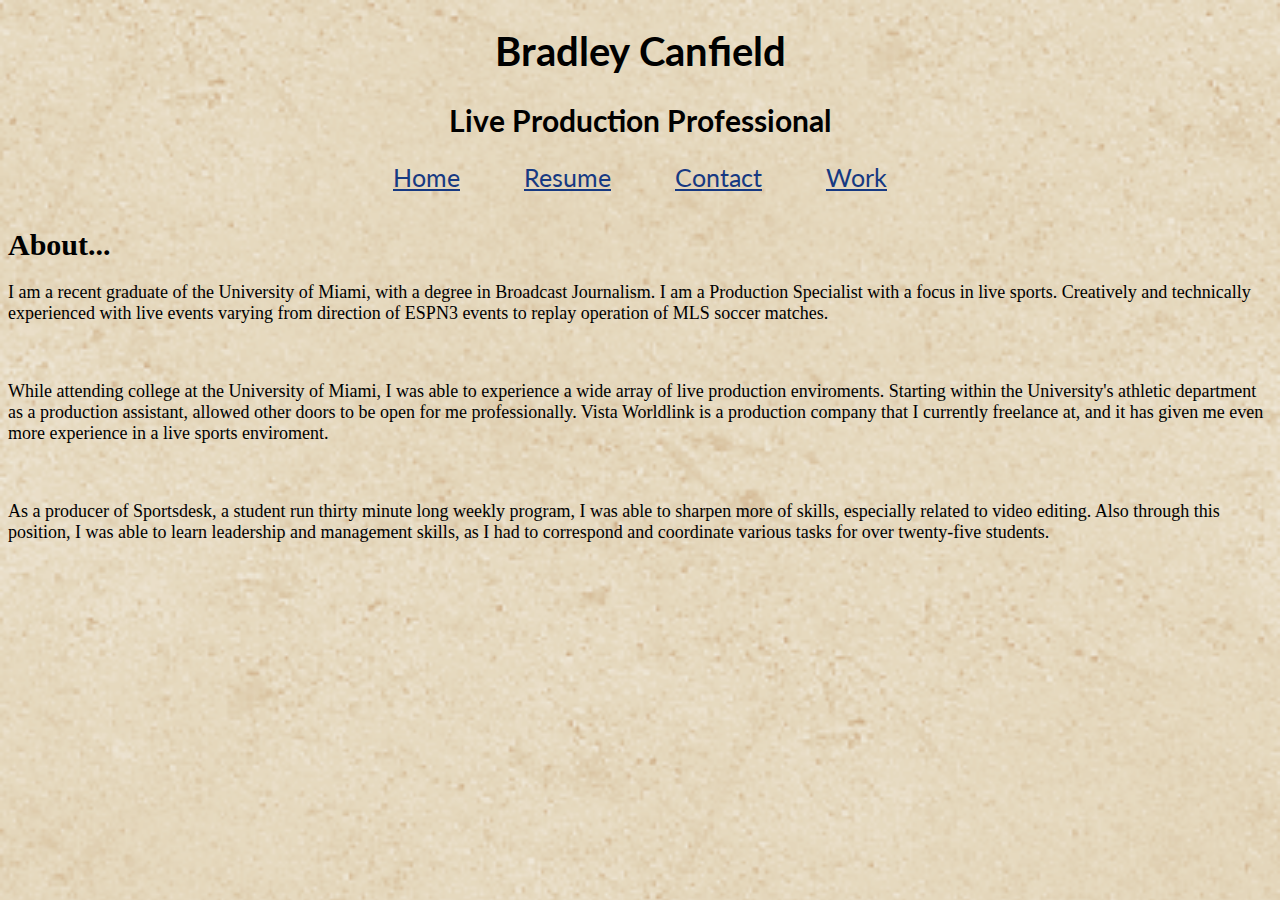
<file: index.html>
<!DOCTYPE html>
<html lang="en">


<head>
 <meta charset="UTF-8">
 <title>About Page</title>
 <link href="style.css" rel="stylesheet" />
 <link href="https://fonts.googleapis.com/css?family=Barlow|Barlow+Semi+Condensed" rel="stylesheet">
</head>

<body>

<header>
  <h1>Bradley Canfield</h1>
  <h2>Live Production Professional</h2>


  <nav>
    <ul>
      <li><a href="index.html">Home</a></li>
      <li><a href="resume.html">Resume</a></li>
      <li><a href="contact.html">Contact</a></li>
      <li><a href="work.html">Work</a></li>
    </ul>
  </nav>
</header>

<main>
  <section>
<h1>About...</h1>
<article>
<p> I am a recent graduate of the University of Miami, with a degree in Broadcast Journalism. I am a Production Specialist with a focus in live sports. Creatively and technically experienced with live events varying from direction of ESPN3 events to replay operation of MLS soccer matches.</p>

<br><p>While attending college at the University of Miami, I was able to experience a wide array of live production enviroments. Starting within the University's athletic department as a production assistant, allowed other doors to be open for me professionally. Vista Worldlink is a production company that I currently freelance at, and it has given me even more experience in a live sports enviroment.</p></br>

<p> As a producer of Sportsdesk, a student run thirty minute long weekly program, I was able to sharpen more of skills, especially related to video editing. Also through this position, I was able to learn leadership and management skills, as I had to correspond and coordinate various tasks for over twenty-five students. </p>



</article>
</section>
</main>
</body>
</html>
</file>
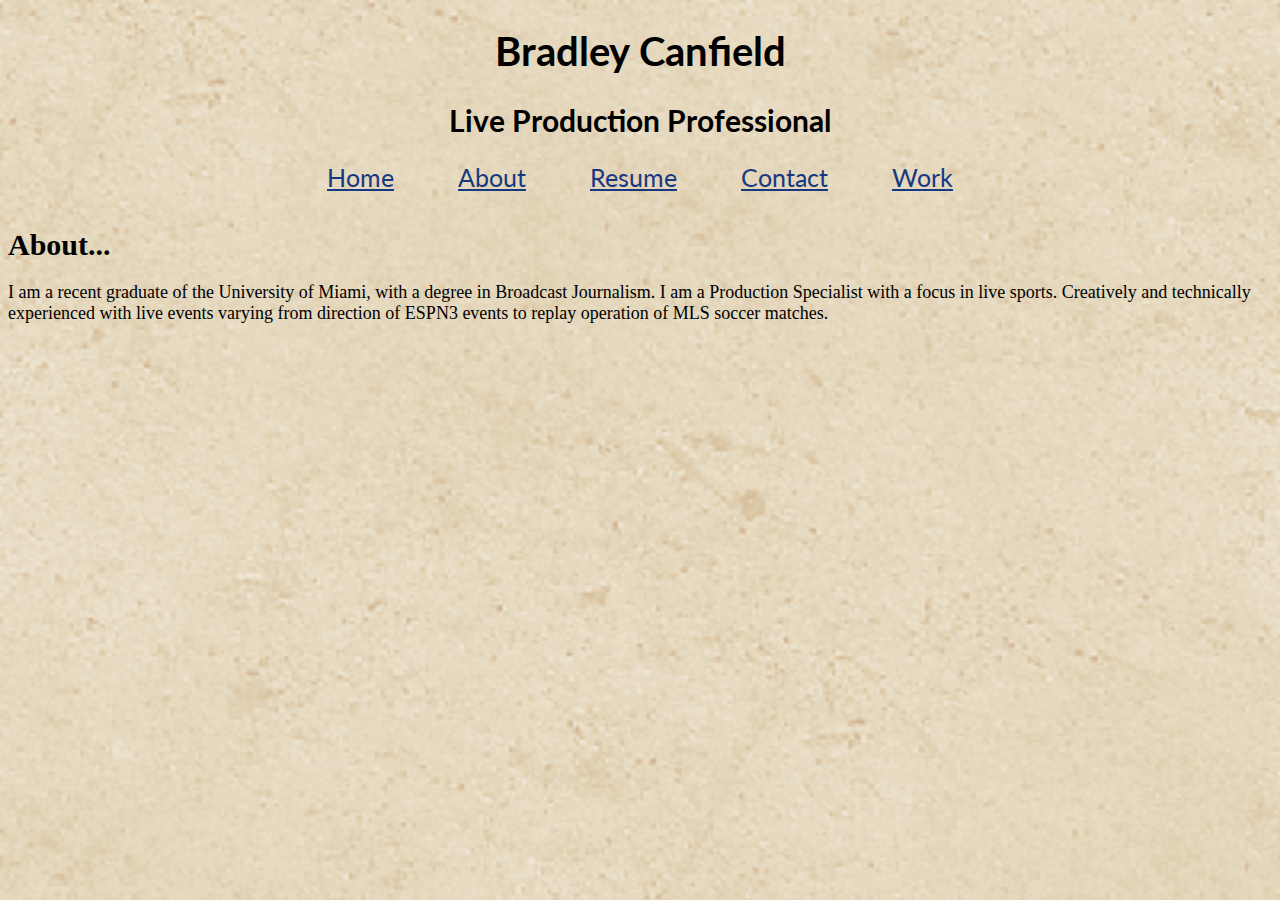
<file: about.html>
<!DOCTYPE html>
<html lang="en">


<head>
 <meta charset="UTF-8">
 <title>About Page</title>
 <link href="style.css" rel="stylesheet" />
 <link href="https://fonts.googleapis.com/css?family=Barlow|Barlow+Semi+Condensed" rel="stylesheet">
</head>

<body>

<header>
  <h1>Bradley Canfield</h1>
  <h2>Live Production Professional</h2>

  <nav>
    <ul>
      <li><a href="index.html">Home</a></li>
      <li><a href="about.html">About</a></li>
      <li><a href="resume.html">Resume</a></li>
      <li><a href="contact.html">Contact</a></li>
      <li><a href="work.html">Work</a></li>
    </ul>
  </nav>
</header>

<main>
  <section>
<h1>About...</h1>
<article>
<p> I am a recent graduate of the University of Miami, with a degree in Broadcast Journalism. I am a Production Specialist with a focus in live sports. Creatively and technically experienced with live events varying from direction of ESPN3 events to replay operation of MLS soccer matches.</p>



</article>
</section>
</main>
</body>
</html>
</file>
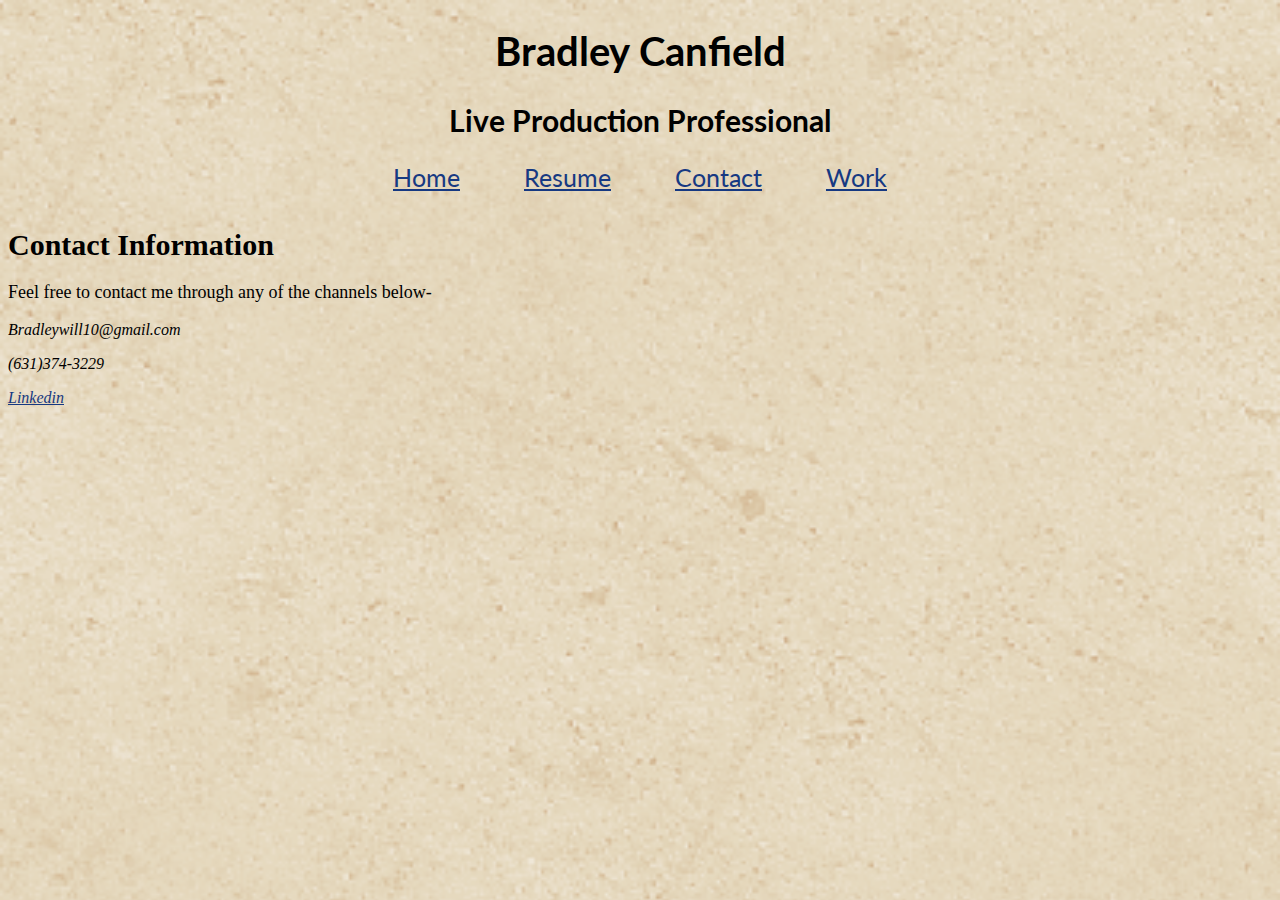
<file: contact.html>
<!DOCTYPE html>
<html lang="en">


<head>
 <meta charset="UTF-8">
 <title>Contact Page</title>
 <link href="style.css" rel="stylesheet" />
 <link href="https://fonts.googleapis.com/css?family=Barlow|Barlow+Semi+Condensed" rel="stylesheet">
</head>
<body>

<header>
  <h1>Bradley Canfield</h1>
  <h2>Live Production Professional</h2>

  <nav>
    <ul>
      <li><a href="index.html">Home</a></li>
      <li><a href="resume.html">Resume</a></li>
      <li><a href="contact.html">Contact</a></li>
      <li><a href="work.html">Work</a></li>
    </ul>
  </nav>
</header>


<main>
<section>
  <h1>Contact Information</h1>
  <article>
    <p>Feel free to contact me through any of the channels below-</p>
  </article>
</section>

<address>
  <p>Bradleywill10@gmail.com</p>
  <p>(631)374-3229</p>
  <a href="https://www.linkedin.com/in/bradley-canfield-947277bb/">Linkedin<a/>


</main>



</body>
</html>
</file>
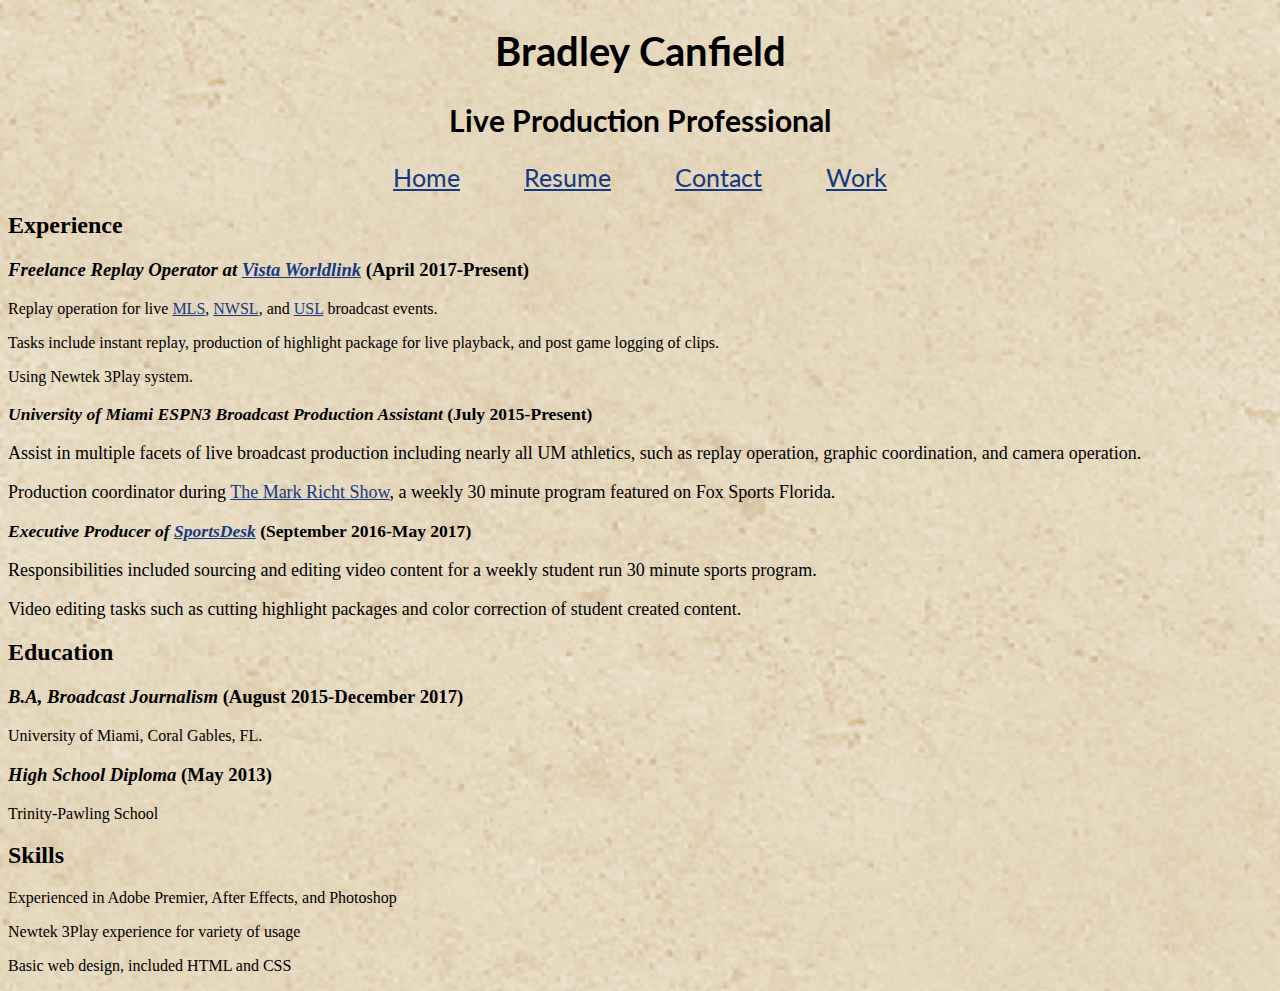
<file: resume.html>
<!DOCTYPE html>
<html lang="en">

<head>
 <meta charset="UTF-8">
 <title> Bradley Canfield Resume</title>
 <link href="style.css" rel="stylesheet" />
 <link href="https://fonts.googleapis.com/css?family=Barlow|Barlow+Semi+Condensed" rel="stylesheet">
 </head>

<body>

 <header>
   <h1>Bradley Canfield</h1>
   <h2>Live Production Professional</h2>

   <nav>
     <ul>
       <li><a href="index.html">Home</a></li>
       <li><a href="resume.html">Resume</a></li>
       <li><a href="contact.html">Contact</a></li>
       <li><a href="work.html">Work</a></li>
     </ul>
   </nav>
 </header>



<main>

    <h2>Experience</h2>

    <article>
      <h3><em>Freelance Replay Operator at <a href="http://vistaworldlink.com">Vista Worldlink</a></em> (April 2017-Present)</h3>
    </article>
      <article>
      <p> Replay operation for live
          <a href="https://www.mlssoccer.com">MLS</a>,
          <a href="https://www.nwslsoccer.com/">NWSL</a>,
          and <a href="http://www.uslsoccer.com/">USL</a> broadcast events.</p> <p>Tasks include instant replay, production of highlight package for live playback, and post game logging of clips.</p>
          <p> Using Newtek 3Play system.</p>
        </article>
    </section>

<section>
  <h3><em>University of Miami ESPN3 Broadcast Production Assistant</em> (July 2015-Present)</h3>
    <article>
      <p>Assist in multiple facets of live broadcast production including nearly all UM athletics, such as replay operation, graphic coordination, and camera operation.</p>
      <p>Production coordinator during <a href="https://youtu.be/JLBnMbMLmkg">The Mark Richt Show</a>, a weekly 30 minute program featured on Fox Sports Florida.</p>
    </article>
</section>

<section>
  <h3><em>Executive Producer of <a href="http://umtv.miami.edu/shows/sportsdesk">SportsDesk</a></em> (September 2016-May 2017)</h3>
    <article>
      <p>Responsibilities included sourcing and editing video content for a weekly student run 30 minute sports program.</p>
      <p>Video editing tasks such as cutting highlight packages and color correction of student created content.</p>
    </article>
</section>



<h2>Education</h2>
<article>
  <h3><em>B.A, Broadcast Journalism</em> (August 2015-December 2017)</h3>
  <p>University of Miami, Coral Gables, FL.</p>
</article>

  <article>
  <h3><em>High School Diploma</em> (May 2013)</h3>
    <p>Trinity-Pawling School</p>
  </article>
</section>


  <h2>Skills</h2>
  <article>
    <p>Experienced in Adobe Premier, After Effects, and Photoshop</p>
    <p>Newtek 3Play experience for variety of usage</p>
    <p>Basic web design, included HTML and CSS</p>
  </article>
</section>
</main>
</body>
</html>
</file>
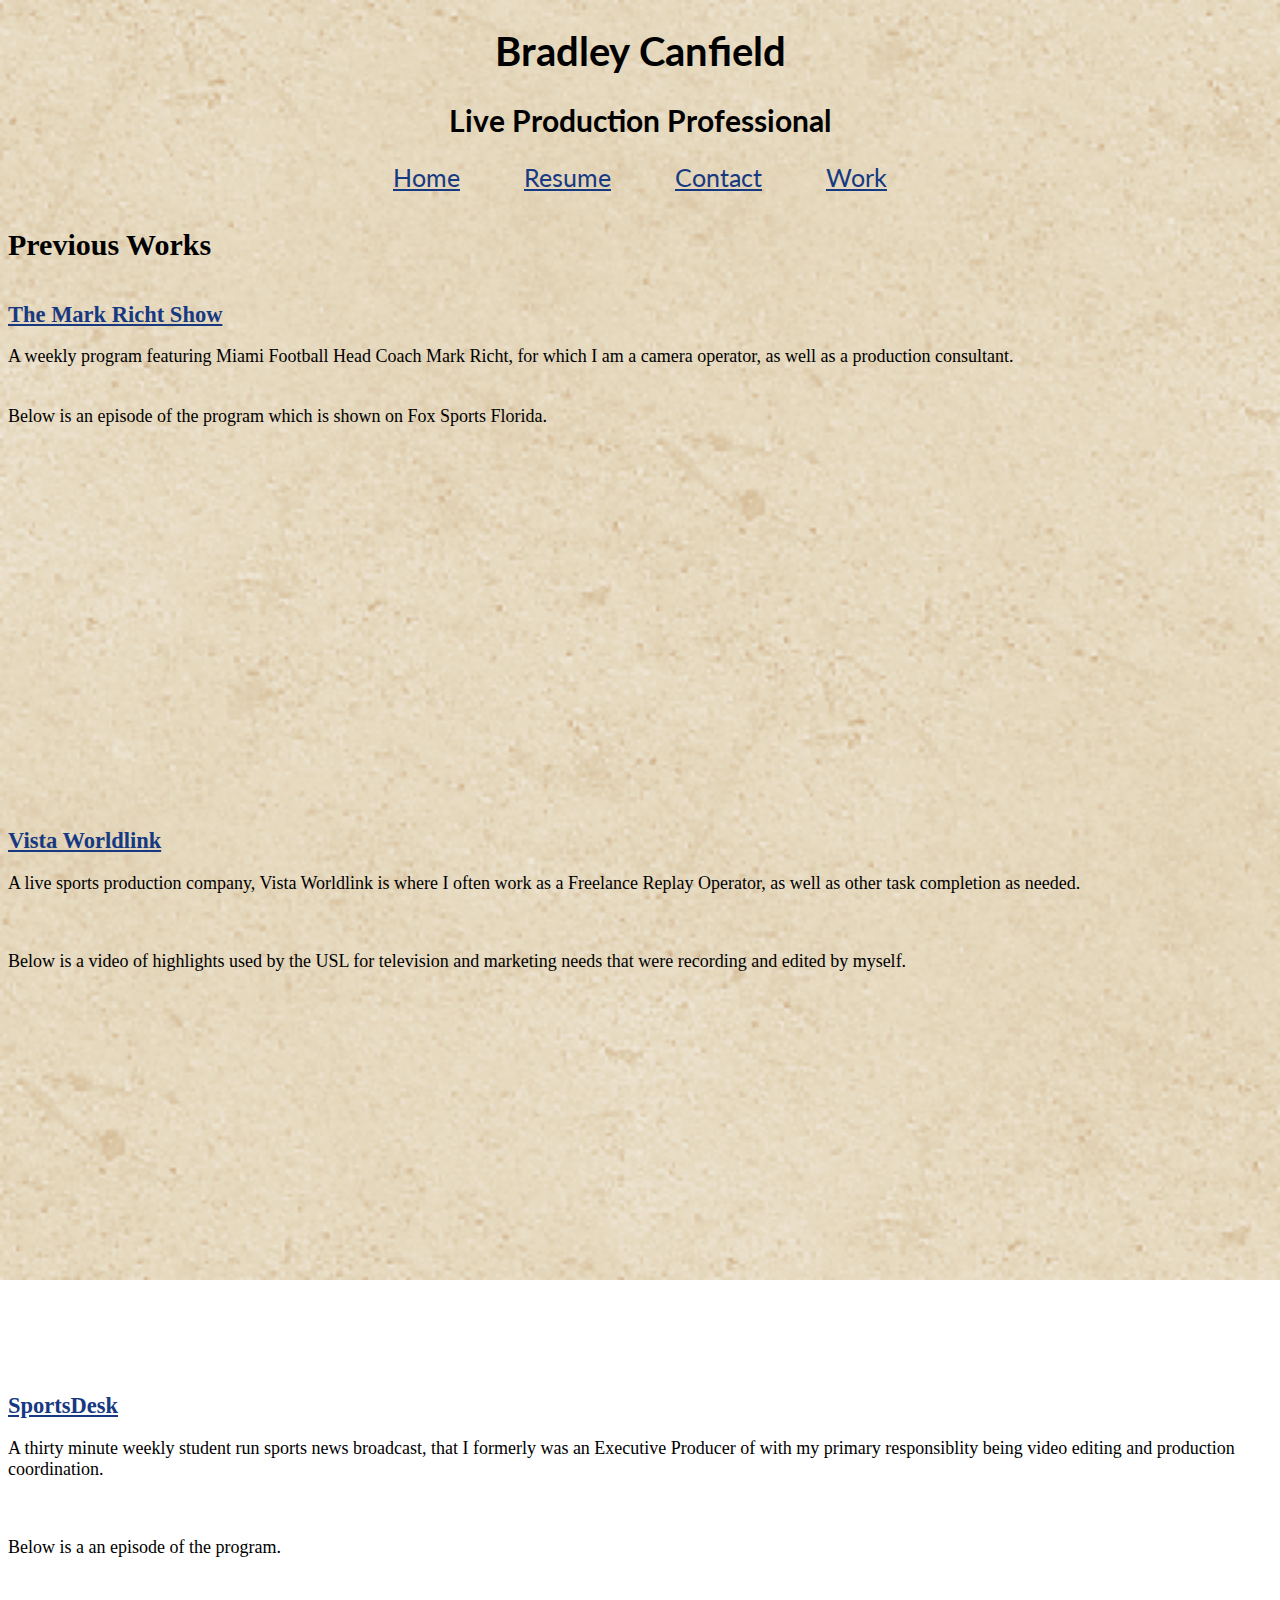
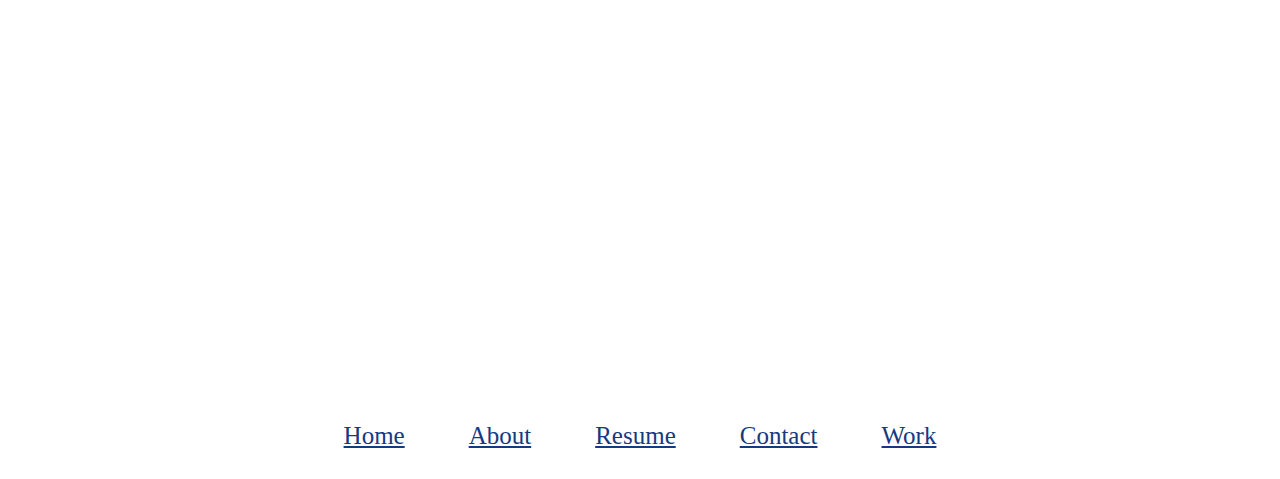
<file: work.html>
<!DOCTYPE html>
<html lang="en">


<head>
 <meta charset="UTF-8">
 <title>Work Page</title>
 <link href="style.css" rel="stylesheet" />
 <link href="https://fonts.googleapis.com/css?family=Barlow|Barlow+Semi+Condensed" rel="stylesheet">
</head>

<body>

<header>
  <h1>Bradley Canfield</h1>
  <h2>Live Production Professional</h2>

  <nav>
    <ul>
      <li><a href="index.html">Home</a></li>
      <li><a href="resume.html">Resume</a></li>
      <li><a href="contact.html">Contact</a></li>
      <li><a href="work.html">Work</a></li>
    </ul>
  </nav>
</header>

<main>
  <section>
    <h1>Previous Works</h1>
    <h2><a href="https://youtu.be/wjQZYr01KFY">The Mark Richt Show</h2></a>
    <article>
    <p> A weekly program featuring Miami Football Head Coach Mark Richt, for which I am a camera operator, as well as a production consultant.</p> <p><br>
Below is an episode of the program which is shown on Fox Sports Florida.</br></p>
</article>

<iframe width="560" height="315" src="https://www.youtube.com/embed/1kqEshnK5Jg?showinfo=0" frameborder="0" gesture="media" allow="encrypted-media" allowfullscreen></iframe>
</section>

<section>
<h2><a href="http://vistaworldlink.com">Vista Worldlink</h2></a>
<article>
  <p> A live sports production company, Vista Worldlink is where I often work as a Freelance Replay Operator, as well as other task completion as needed.</p>
  <br>
  <p> Below is a video of highlights used by the USL for television and marketing needs that were recording and edited by myself.</p>
</br>
</article>

<iframe width="560" height="315" src="https://www.youtube.com/embed/-FF5jmZsdWg" frameborder="0" gesture="media" allow="encrypted-media" allowfullscreen></iframe>
</section>

<section>
  <h2><a href="http://umtv.miami.edu/shows/sportsdesk">SportsDesk</h2></a>
    <article>
      <p>A thirty minute weekly student run sports news broadcast, that I formerly was an Executive Producer of with my primary responsiblity being video editing and production coordination.</p>
      <br><p>Below is a an episode of the program.</p></br>
<iframe src="https://player.vimeo.com/video/245859639" width="640" height="360" frameborder="0" webkitallowfullscreen mozallowfullscreen allowfullscreen></iframe>
</main>
<footer>
  <nav>
    <ul>
      <li><a href="index.html">Home</a></li>
      <li><a href="about.html">About</a></li>
      <li><a href="resume.html">Resume</a></li>
      <li><a href="contact.html">Contact</a></li>
      <li><a href="work.html">Work</a></li>
    </ul>
  </nav>
</footer>
</html>
</file>
<file: style.css>
@import url('https://fonts.googleapis.com/css?family=Lato|Oswald');

header {
  font-family: "Lato", sans-serif;
  font-weight: 400;
  color: black;
  text-align: center;
}

header h1 {
padding-top: 0px;
font-size: 40px;
}
header h2 {
  font-size: 30px;
}


main section{
  font-family: "Oswald" sans-serif;
  font-weight: 400;
  font-size: 15px;
  color: black
}
main section h1{
  padding-top: 15px;
  font-size: 30px;
  font-family: "Lato" sans-serif;
}

section h2{
  padding-top: 20px;

}
main section article{
  font-family: "Oswald" sans-serif;
  font-weight: 200;
  font-size: 18px;
  color: black;

}
a {
  color: rgb(22,57,130);
}

a:visited {
  color: rgb(251,121,77);
}

a:hover {
  color: rgb(235,28,49);
}

a:active {
 color: rgb(239,63,59);
}


ul {
    list-style-type: none;
    margin: 5px;
    padding: 0;
}

li {
    display: inline;
}

li a {
  font-size: 25px;
    padding: 30px;
}

iframe{
  padding-left: 400px;
  padding-top: 25px;
}

footer{
  text-align: center;
  padding-top: 30px;
}


body {
  background-image: url(vintage-concrete.png);
  background-size: cover;
  background-attachment: fixed;
  background-repeat: no-repeat;
}
</file>
